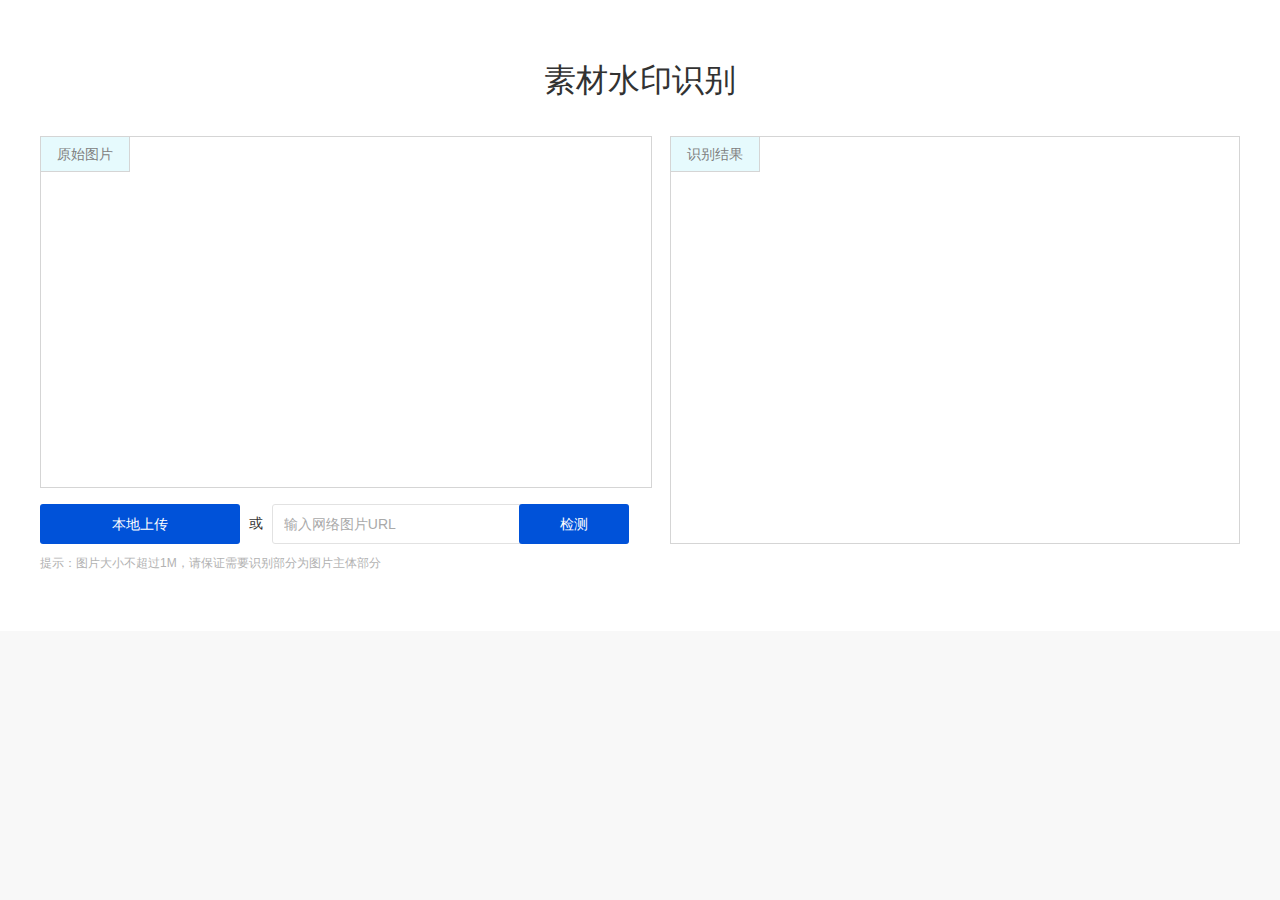
<file: ai/index.html>
<!DOCTYPE html>
<html>

	<head>
		<meta charset="UTF-8" />
		<title>素材水印识别</title>
		<meta name="keywords" content="" />
		<meta name="description" content="" />
		<meta http-equiv="X-UA-Compatible" content="IE=edge,chrome=1" />

		<link rel="stylesheet" href="css/global-379b5ba0a9.css?max_age=31536000" />
		<style>
			#destination {
			    height: 352px;
			}
			#destination img {
			    width: 100%;
			    height: 100%;
			}
			
		</style>
		<link rel="stylesheet" href="css/index-c35aee0853.css?max_age=31536000">
		<script src="js/jquery-2.1.0.js"></script>

	</head>

	<body>

		<div class="demo">
			<div class="layout">
				<h1 class="">素材水印识别</h1>

				<div class="tab-cont jmod-ocr-id" style="display: block;">
					<div class="demo-opt demo-box demo-box-sm jmod-uploader-wrapper">
						<div class="img-preview jmod-preview" id="preview">
							<label id="sourceImgLabel">原始图片</label>
							<p class="err-tip jmod-err-tip"></p>
							<div class="jmod-img-result" style="display:inline-block;" id="destination">
								<!--<img src="" width="100%" height="352px" onerror="this.src='img/timg.jpeg'"/>-->
								<img  />
							</div>
						</div>
						<div class="form-row">
							<input type="file" id="imgUpload" name="imgUpload" draggable="true" single class="inputfile jmod-file" >
							<label for="file_1" class="btn btn-upload jmod-upload" onclick="$('#imgUpload').click()">本地上传</label>
							<label>或</label>
							<span class="imgurl">
                        <div class="ui-input">
                            <input id="avatarSlect" type="text" class="jmod-network-url" placeholder="输入网络图片URL">
                            <div class="ui-input-bg"></div>
                        </div>
                        <a class="btn btn-test jmod-detect" id="detection_btn" onclick="uploadImg()">检测</a>
                    </span>
						</div>
						<p class="tips">提示：图片大小不超过1M，请保证需要识别部分为图片主体部分</p>
					</div>
					<div class="demo-rs demo-box demo-box-sm jmod-result-wrapper">
						<div class="jmod-result"><label class="demo-rs-label">识别结果</label>
							<div class="sec sec-txt">
							</div>
						</div>
						<div class="ui-loading jmod-result-loading hidden">

						</div>
					</div>
				</div>
			</div>
		</div>

	</body>
	<script src="js/index.js"></script>

</html>
</file>
<file: ai/css/global-379b5ba0a9.css>
body, dd, dt, h1, h2, h3, h4, h5, h6, li, p, ul {
    margin: 0;
    padding: 0
}

h1, h2, h3, h4, h5, h6 {
    font-size: 100%;
    font-weight: 400
}

dd, li, ul {
    list-style: none
}

img {
    border: none;
    outline: none
}

table {
    border-collapse: collapse;
    border-spacing: 0
}

a {
    text-decoration: none;
    cursor: pointer;
    outline: none;
    color: inherit
}

input {
    outline: none
}

em {
    font-style: normal
}

html {
    height: 100%
}

body {
    position: relative;
    font: 12px/1.5 microsoft yahei, arial, sans-serif;
    -webkit-font-smoothing: antialiased;
    background-color: #f8f8f8;
    min-width: 1200px;
    color: #323232;
    min-height: 100%;
    box-sizing: border-box
}

button, input, select, textarea {
    font-size: 1em;
    font-family: inherit
}

::-webkit-input-placeholder {
    color: #a9a9a9
}

:-moz-placeholder {
    color: #a9a9a9
}

::-moz-placeholder {
    color: #a9a9a9
}

:-ms-input-placeholder {
    color: #a9a9a9
}

.scroll::-webkit-scrollbar {
    width: 8px;
    background: #eee
}

.scroll::-webkit-scrollbar-thumb {
    border-radius: 4px;
    background: #ddd
}

.hidden {
    display: none !important
}

.disabled {
    opacity: .5;
    filter: alpha(opacity=50);
    -ms-filter: "progid:DXImageTransform.Microsoft.Alpha(opacity=50)";
    cursor: default;
    -webkit-user-select: none;
    -ms-user-select: none;
    user-select: none
}

:disabled {
    opacity: .5;
    filter: alpha(opacity=50);
    -ms-filter: "progid:DXImageTransform.Microsoft.Alpha(opacity=50)";
    cursor: default;
    -webkit-user-select: none;
    -ms-user-select: none;
    user-select: none
}

.layout {
    width: 1200px;
    margin: 0 auto
}

.mr0 {
    margin-right: 0 !important
}

.weak {
    color: #878787
}

.weaker {
    color: #9e9e9e
}

.mod-crumb {
    width: 1200px;
    font-size: 14px;
    line-height: 24px;
    margin: 20px auto
}

.mod-crumb a {
    color: #323232
}

.mod-crumb a:hover {
    color: #1cbcb4
}

.mod-crumb span {
    color: #878787
}

.clearfix:after, .clearfix:before {
    content: '';
    display: table;
    font: 0/0 a
}

.clearfix:after {
    clear: both
}

.mod-header-user .user em {
    overflow: hidden;
    white-space: nowrap;
    text-overflow: ellipsis;
    max-width: 100%;
    word-wrap: normal
}

.fixed-bar .backtop:before {
    font: 0/0 a;
    color: transparent;
    text-shadow: none;
    background-color: transparent;
    border: 0
}

.mod-header {
    width: 100%;
    font-size: 14px;
    position: absolute;
    top: 0;
    left: 0;
    box-sizing: border-box;
    color: #fff;
    z-index: 100;
    transition: background .3s ease
}

.mod-header .layout {
    min-width: 1200px;
    width: auto;
    position: relative
}

.mod-header-logo {
    float: left;
    width: 189px;
    height: 60px;
    background-image: url(../../sprite/sprite-ad720473bf.common.png?max_age=31536000);
    background-position: 0 -64px;
    margin-left: 10px
}

.mod-header-nav {
    position: relative;
    float: left
}

.mod-header-nav li {
    position: relative;
    float: left;
    line-height: 1
}

.mod-header-nav a:hover {
    text-decoration: none
}

.mod-header-nav .top-cat {
    text-align: center;
    padding: 24px 8px;
    margin-right: 40px
}

.mod-header-nav .top-cat:first-child {
    margin: 0 40px 0 50px
}

.mod-header-nav .top-cat h2 {
    position: relative
}

.mod-header-nav .top-cat h2 a {
    padding: 0;
    position: relative
}

.mod-header-nav .top-cat-arrow {
    content: "";
    width: 20px;
    height: 12px;
    background-image: url(../../sprite/sprite-ad720473bf.common.png?max_age=31536000);
    background-position: -327px -124px;
    transition: transform .3s ease;
    -ms-transform: rotate(180deg);
    transform: rotate(180deg);
    display: inline-block;
    vertical-align: bottom;
    margin-left: 4px
}

.mod-header-nav .top-cat.hassub:active .case-menu, .mod-header-nav .top-cat.hassub:hover .case-menu {
    -ms-transform: scaleY(1);
    transform: scaleY(1)
}

.mod-header-nav .top-cat.hassub:active .top-cat-arrow, .mod-header-nav .top-cat.hassub:hover .top-cat-arrow {
    -ms-transform: rotate(0deg);
    transform: rotate(0deg)
}

.mod-header-nav .slider {
    position: absolute;
    bottom: 0;
    left: 0;
    pointer-events: none;
    width: auto;
    height: 3px;
    background-color: #fff;
    transition: transform .3s ease-out, width .3s ease-out
}

.mod-header-user {
    line-height: 25px;
    position: absolute;
    top: 18.5px;
    right: 0;
    font-size: 0
}

.mod-header-user .console {
    display: inline-block;
    padding: 0 8px;
    vertical-align: middle;
    font-size: 14px
}

.mod-header-user .console:hover {
    color: #126ee1
}

.mod-header-user .user {
    padding-left: 8px;
    display: inline-block;
    vertical-align: middle;
    position: relative;
    border-left: 1px solid #fff;
    font-size: 14px;
    margin-right: 20px
}

.mod-header-user .user em {
    color: #fff;
    display: inline-block;
    max-width: 102px;
    vertical-align: bottom
}

.mod-header-user .user i {
    position: relative;
    display: inline-block;
    vertical-align: middle;
    background-image: url(../../sprite/sprite-ad720473bf.common.png?max_age=31536000);
    background-position: -327px -140px;
    width: 20px;
    height: 12px;
    margin-left: 8px
}

.mod-header-user .user .dropdown {
    position: absolute;
    padding-top: 19px;
    top: 23px;
    left: 0;
    width: 100%;
    text-align: center;
    display: none
}

.mod-header-user .user .dropdown a {
    display: block;
    line-height: 40px;
    background-color: #333
}

.mod-header-user .user:hover {
    color: #126ee1
}

.mod-header-user .user:hover .dropdown {
    display: block
}

.mod-header-user .user:hover a {
    color: #fff
}

.mod-header-user .user:hover a:hover {
    color: #126ee1
}

.mod-header-user .try {
    background-color: #fff;
    color: #0052d9;
    padding: 8px 18px;
    border-radius: 3px;
    line-height: 1;
    display: inline-block;
    transition: all .3s ease;
    vertical-align: middle;
    font-size: 14px;
    margin-right: 20px;
    margin-top: -2.5px
}

.mod-header.active, .mod-header.hover, .mod-header:hover {
    background-color: #333
}

.mod-header.active .mod-header-logo, .mod-header.hover .mod-header-logo, .mod-header:hover .mod-header-logo {
    background-image: url(../../sprite/sprite-ad720473bf.common.png?max_age=31536000);
    background-position: 0 -128px
}

.mod-header.active .mod-header-user .user i:after, .mod-header.hover .mod-header-user .user i:after, .mod-header:hover .mod-header-user .user i:after {
    border-top-color: #333
}

.mod-header.active .mod-header-user .try, .mod-header.hover .mod-header-user .try, .mod-header:hover .mod-header-user .try {
    color: #fff;
    background-color: #0052d9
}

.mod-header .cat {
    position: relative
}

.mod-header .cat .layout {
    min-width: 0
}

.mod-header .cat-ico {
    display: inline-block;
    width: 49px
}

.mod-header .cat-box {
    color: #fff;
    font-size: 0;
    box-sizing: border-box;
    padding: 0 0 0 257px;
    background-color: rgba(51, 51, 51, .95);
    position: absolute;
    width: 100%;
    top: 60px;
    left: 0;
    text-align: left;
    transition: transform .3s ease-out;
    -ms-transform: scaleY(0);
    transform: scaleY(0);
    -ms-transform-origin: center top;
    transform-origin: center top
}

.mod-header .cat-box.active, .mod-header .cat-box:hover {
    -ms-transform: scaleY(1);
    transform: scaleY(1)
}

.mod-header .cat-group {
    display: inline-block;
    vertical-align: top;
    font-size: 14px;
    margin-left: 12px;
    padding: 20px 0
}

.mod-header .cat-group:first-child {
    margin-left: 0
}

.mod-header .cat-tit {
    font-size: 16px;
    padding-bottom: 7px
}

.mod-header .cat-tit i {
    display: inline-block;
    vertical-align: middle;
    margin-right: 16px
}

.mod-header .cat-item {
    display: block;
    width: 390px;
    box-sizing: border-box;
    padding: 7px 0 7px 50px;
    margin-bottom: 4px;
    font-size: 14px;
    line-height: 1
}

.mod-header .cat-item:hover {
    background-color: #42464c
}

.mod-header .cat-item a {
    color: #fff
}

.mod-header .cat-item a:hover {
    color: #1070e1
}

.mod-header .cat-item-sub {
    margin-top: 7px;
    font-size: 12px
}

.mod-header .cat-item-sub a {
    display: inline-block;
    vertical-align: middle;
    color: #a3a3a3;
    margin-top: 4px;
    padding-right: 24px;
    line-height: 22px
}

.mod-header .cat-item-sub a:last-child {
    padding-right: 0
}

.mod-header .cat-item-sub a.disabled {
    color: #a3a3a3;
    cursor: default;
    pointer-events: none;
    opacity: 1;
    filter: alpha(opacity=100);
    -ms-filter: "progid:DXImageTransform.Microsoft.Alpha(opacity=100)"
}

.mod-header .cat-item-row {
    display: table-row
}

.mod-header .cat-item-row a {
    display: table-cell
}

.mod-header .cat-tag {
    display: inline-block;
    vertical-align: middle;
    width: 28px;
    height: 12px;
    margin-left: 6px;
    margin-top: -2px
}

.mod-header .cat-tag.is-beta {
    background-image: url(../../sprite/sprite-ad720473bf.common.png?max_age=31536000);
    background-position: -295px -124px
}

.mod-header .cat-tag.is-hot {
    background-image: url(../../sprite/sprite-ad720473bf.common.png?max_age=31536000);
    background-position: -295px -140px
}

.mod-header .cat-tag.is-new {
    background-image: url(../../sprite/sprite-ad720473bf.common.png?max_age=31536000);
    background-position: -267px -158px
}

.mod-header .case-menu {
    color: #fff;
    box-sizing: border-box;
    padding: 14px 0;
    background-color: rgba(51, 51, 51, .95);
    position: absolute;
    width: 94px;
    top: 60px;
    left: 0;
    text-align: center;
    transition: transform .3s ease-out;
    -ms-transform: scaleY(0);
    transform: scaleY(0);
    -ms-transform-origin: center top;
    transform-origin: center top
}

.mod-header .case-menu-row {
    display: block;
    padding: 10px 0
}

.mod-header .case-menu-row:hover {
    background-color: #42464c;
    color: #1070e1
}

.mod-header .ico-lan {
    width: 24px;
    height: 30px;
    background-image: url(../../sprite/sprite-ad720473bf.common.png?max_age=31536000);
    background-position: -267px -124px
}

.mod-header .ico-voice {
    width: 33px;
    height: 30px;
    background-image: url(../../sprite/sprite-ad720473bf.common.png?max_age=31536000);
    background-position: -267px -90px
}

.mod-header .ico-image {
    width: 33px;
    height: 30px;
    background-image: url(../../sprite/sprite-ad720473bf.common.png?max_age=31536000);
    background-position: -304px -90px
}

.footer {
    width: 100%;
    text-align: center;
    color: #9e9e9e;
    border-top: 1px solid #e2e2e2;
    line-height: 20px;
    padding: 20px 0;
    background-color: #f2f2f2;
    z-index: 10
}

.footer a {
    color: #9e9e9e;
    margin: 0 5px
}

.footer a:hover {
    color: #1cbcb4
}

.ai-footer {
    box-sizing: border-box;
    padding-top: 33px;
    height: 170px;
    color: #fff;
    font-size: 14px;
    overflow: hidden;
    z-index: 10;
    background: url(../img/bg-foot-a38b89c7c9.jpg) no-repeat;
    background-repeat: no-repeat;
    background-position: 50%;
    background-color: #0052d9
}

.ai-footer h5 {
    font-size: 16px;
    line-height: 1;
    margin-top: 4px;
    margin-bottom: 16px
}

.ai-footer .open-logo {
    float: left;
    background-image: url(../../sprite/sprite-ad720473bf.common.png?max_age=31536000);
    background-position: 0 0;
    width: 263px;
    height: 60px;
    margin-left: 64px;
    margin-top: 25px
}

.ai-footer .qrcode {
    float: left;
    width: 272px
}

.ai-footer .qrcode:before {
    content: '';
    float: left;
    width: 86px;
    height: 86px;
    margin-right: 20px;
    background-image: url(../../sprite/sprite-ad720473bf.common.png?max_age=31536000);
    background-position: -267px 0
}

.ai-footer .guidance {
    float: left;
    margin-right: 68px
}

.ai-footer .guidance a {
    display: block
}

.ai-footer .contact {
    float: left
}

.ai-footer .btn {
    float: right;
    color: #0052d9;
    font-size: 18px;
    width: 182px;
    line-height: 50px;
    background-color: #fff;
    text-align: center;
    margin-top: 27px;
    border-radius: 3px
}

.ai-footer .btn:hover {
    background-color: #e8f2ff
}

html[lang=en] .ai-footer .qrcode {
    margin-right: 28px
}

html[lang=en] .ai-footer .guidance {
    margin-right: 36px
}

.fixed-bar .item:hover {
    background-color: #f8f8f8
}

.fixed-bar {
    position: fixed;
    right: 53px;
    bottom: 225px;
    z-index: 21
}

.fixed-bar .item {
    display: block;
    width: 48px;
    height: 48px;
    background: #fff;
    margin-top: -1px;
    position: relative;
    border: 1px solid #e2e2e2;
    cursor: pointer;
    text-align: center
}

.fixed-bar .item:before {
    display: inline-block;
    vertical-align: top;
    content: '';
    width: 36px;
    height: 36px;
    margin-top: 7px
}

.fixed-bar .code:before {
    background-image: url('[data-uri]');
    background-repeat: no-repeat
}

.fixed-bar .code:hover:before {
    background-image: url('[data-uri]');
    background-repeat: no-repeat
}

.fixed-bar .code:hover .code-layer {
    display: block
}

.fixed-bar .backtop:before {
    background-image: url('[data-uri]');
    background-repeat: no-repeat
}

.fixed-bar .backtop:hover:before {
    background-image: url('[data-uri]');
    background-repeat: no-repeat
}

.fixed-bar .code-layer {
    position: absolute;
    bottom: 0;
    right: 59px;
    background: #fff;
    border: 1px solid #e2e2e2;
    text-align: left;
    cursor: default;
    padding: 15px;
    font-size: 16px;
    display: none;
    width: 266px
}

.fixed-bar .code-layer img {
    float: left;
    margin-right: 8px
}

.fixed-bar .code-layer h5 {
    margin-top: 30px
}

.fixed-bar .code-layer .intro {
    font-size: 14px;
    color: #878787;
    margin-top: 4px
}

.fixed-bar .qq:before {
    background-image: url('[data-uri]');
    background-repeat: no-repeat
}

.fixed-bar .qq:hover:before {
    background-image: url('[data-uri]');
    background-repeat: no-repeat
}

iframe.class_qidian_wpa {
    display: none
}

.upgrade {
    position: absolute;
    top: 0;
    left: 0;
    width: 100%;
    height: 100%;
    z-index: 9999
}

.upgrade:before {
    display: block;
    content: '';
    width: 100%;
    height: 100%;
    background-image: url('[data-uri]');
    background-repeat: no-repeat;
    background-repeat: repeat
}

.upgrade-box {
    width: 700px;
    height: 400px;
    box-sizing: border-box;
    padding-top: 64px;
    text-align: center;
    position: fixed;
    top: 50%;
    left: 50%;
    margin-left: -350px;
    margin-top: -200px;
    background-color: #126ee1;
    color: #fff;
    font-size: 16px
}

.upgrade-box-close {
    width: 23px;
    height: 24px;
    position: absolute;
    right: 21px;
    top: 16px;
    background-image: url('[data-uri]');
    background-repeat: no-repeat
}

.upgrade-box-cont .ico-upgrade {
    display: inline-block;
    width: 78px;
    height: 66px;
    background-image: url('[data-uri]');
    background-repeat: no-repeat
}

.upgrade-box-cont h3 {
    font-size: 32px;
    line-height: 1;
    margin: 22px auto
}

.upgrade-box-cont p {
    color: #c3deff;
    width: 26em;
    margin: 0 auto
}

.upgrade-box-btm {
    margin-top: 45px
}

.upgrade-box-btm .btn {
    width: 180px;
    line-height: 48px;
    border: 1px solid #fff;
    border-radius: 4px;
    display: inline-block
}

.upgrade-box-btm .btn-ff {
    margin: 0 16px
}

.upgrade-box-btm .btn:hover {
    background-color: hsla(0, 0%, 100%, .2)
}

.upgrade-box-btm i {
    display: inline-block;
    margin-right: 10px;
    vertical-align: text-bottom
}

.upgrade-box-btm .ico-qb {
    width: 22px;
    height: 20px;
    background-image: url('[data-uri]');
    background-repeat: no-repeat
}

.upgrade-box-btm .ico-ff {
    width: 21px;
    height: 20px;
    background-image: url('[data-uri]');
    background-repeat: no-repeat
}

.upgrade-box-btm .ico-chrome {
    width: 20px;
    height: 20px;
    background-image: url('[data-uri]');
    background-repeat: no-repeat
}

.ie-placeholder {
    color: #aaa
}

@media screen and (max-width: 1500px) {
    .mod-header .cat-box {
        padding-left: 200px
    }
}

@media screen and (max-width: 1450px) {
    .mod-header .cat-box {
        padding-left: 160px
    }
}

@media screen and (max-width: 1400px) {
    .mod-header .cat-box {
        padding-left: 20px
    }

    .mod-header .cat-group {
        margin-left: 5px
    }
}

html[lang=en] body {
    font-family: Arial, sans-serif
}
</file>
<file: ai/css/index-c35aee0853.css>
.banner {
    width: 100%;
    height: 490px;
    color: #fff;
    position: relative;
    overflow: hidden
}

.banner:after {
    content: '';
    width: 100%;
    height: 115px;
    background-image: url(../../../sprite/sprite-91e06a5b96.product.png?max_age=31536000);
    background-position: 0 0;
    position: absolute;
    bottom: -65px;
    left: 0
}

.banner-intro {
    float: left
}

.banner-name {
    font-size: 30px;
    line-height: 1;
    margin-top: 100px;
    margin-bottom: 40px
}

.banner-des {
    font-size: 14px;
    width: 496px
}

.banner-btns {
    margin-top: 40px
}

.banner-btns .btn {
    width: 140px;
    line-height: 48px;
    text-align: center;
    font-size: 16px;
    display: inline-block;
    box-sizing: border-box;
    border-radius: 3px
}

.banner-btns .btn-try {
    background-color: #fff;
    margin-right: 30px
}

.banner-btns .btn-try:hover {
    background-color: #e8f2ff
}

.banner-btns .btn-doc {
    color: #fff;
    border: 1px solid #fff
}

.banner-btns .btn-doc:hover {
    background-color: hsla(0, 0%, 100%, .2)
}

.banner-gif {
    float: right
}

.banner-powerby {
    position: absolute;
    bottom: 70px;
    font-size: 12px;
    opacity: .6
}

.banner-powerby p {
    display: inline-block;
    vertical-align: middle
}

.banner-brand {
    display: inline-block;
    vertical-align: middle;
    margin-left: 18px
}

.banner-brand.is-ailab {
    width: 59px;
    height: 23px;
    background-image: url(../../../sprite/sprite-91e06a5b96.product.png?max_age=31536000);
    background-position: -252px -146px
}

.banner-brand.is-youtu {
    width: 73px;
    height: 21px;
    background-image: url(../../../sprite/sprite-91e06a5b96.product.png?max_age=31536000);
    background-position: -384px -119px
}

.banner-brand.is-aiwx {
    width: 96px;
    height: 26px;
    background-image: url(../../../sprite/sprite-91e06a5b96.product.png?max_age=31536000);
    background-position: -89px -146px
}

.banner-brand.is-fyj {
    width: 112px;
    height: 23px;
    background-image: url(../../../sprite/sprite-91e06a5b96.product.png?max_age=31536000);
    background-position: -89px -119px
}

.banner-brand.is-dd {
    width: 87px;
    height: 22px;
    background-image: url(../../../sprite/sprite-91e06a5b96.product.png?max_age=31536000);
    background-position: -205px -119px
}

.banner-brand.is-pit, .banner-brand.is-ptu {
    width: 74px;
    height: 19px;
    background-image: url(../../../sprite/sprite-91e06a5b96.product.png?max_age=31536000);
    background-position: -538px -119px
}

.ico {
    display: inline-block;
    vertical-align: middle;
    margin-left: 16px
}

.ico-ailab {
    width: 59px;
    height: 23px;
    background-image: url(../../../sprite/sprite-91e06a5b96.product.png?max_age=31536000);
    background-position: -189px -146px
}

.ico-youtu {
    width: 73px;
    height: 21px;
    background-image: url(../../../sprite/sprite-91e06a5b96.product.png?max_age=31536000);
    background-position: -461px -119px
}

.ico-fyj {
    width: 50px;
    height: 50px;
    background-image: url(../../../sprite/sprite-91e06a5b96.product.png?max_age=31536000);
    background-position: 0 -188px
}

.ico-dd {
    width: 84px;
    height: 21px;
    background-image: url(../../../sprite/sprite-91e06a5b96.product.png?max_age=31536000);
    background-position: -296px -119px
}

.ico-c2e {
    width: 43px;
    height: 44px;
    background-image: url(../../../sprite/sprite-91e06a5b96.product.png?max_age=31536000);
    background-position: -54px -188px
}

.ico-e2c {
    width: 43px;
    height: 44px;
    background-image: url(../../../sprite/sprite-91e06a5b96.product.png?max_age=31536000);
    background-position: -101px -188px
}

.ico-en {
    width: 41px;
    height: 26px;
    background-image: url(../../../sprite/sprite-91e06a5b96.product.png?max_age=31536000);
    background-position: -148px -188px
}

.ico-ch {
    width: 39px;
    height: 26px;
    background-image: url(../../../sprite/sprite-91e06a5b96.product.png?max_age=31536000);
    background-position: -193px -188px
}

.ico-dot {
    width: 48px;
    height: 3px;
    background-image: url(../../../sprite/sprite-91e06a5b96.product.png?max_age=31536000);
    background-position: -616px -119px
}

.ico-ailab-sm {
    width: 24px;
    height: 24px;
    background-image: url(../../../sprite/sprite-91e06a5b96.product.png?max_age=31536000);
    background-position: -264px -188px
}

.ico-youtu-sm {
    width: 22px;
    height: 23px;
    background-image: url(../../../sprite/sprite-91e06a5b96.product.png?max_age=31536000);
    background-position: -315px -146px
}

.ico-wx-sm {
    width: 24px;
    height: 24px;
    background-image: url(../../../sprite/sprite-91e06a5b96.product.png?max_age=31536000);
    background-position: -320px -188px
}

.ico-ptu-sm {
    width: 24px;
    height: 24px;
    background-image: url(../../../sprite/sprite-91e06a5b96.product.png?max_age=31536000);
    background-position: -236px -188px
}

.ico-fyj-sm {
    width: 32px;
    height: 32px;
    background-image: url(../../../sprite/sprite-91e06a5b96.product.png?max_age=31536000);
    background-position: -36px -242px
}

.demo {
    padding: 64px 0;
    background-color: #fff
}

.demo h1 {
    font-size: 32px;
    line-height: 1;
    text-align: center;
    margin-bottom: 16px
}

.demo-tab a i {
    display: inline-block;
    vertical-align: middle;
    margin-right: 10px;
    margin-top: -2px
}

.demo-tab a.cur .ico-ailab-sm {
    background-image: url(../../../sprite/sprite-91e06a5b96.product.png?max_age=31536000);
    background-position: -292px -188px
}

.demo-tab a.cur .ico-youtu-sm {
    background-image: url(../../../sprite/sprite-91e06a5b96.product.png?max_age=31536000);
    background-position: -341px -146px
}

.demo-tab a.cur .ico-ptu-sm {
    background-image: url(../../../sprite/sprite-91e06a5b96.product.png?max_age=31536000);
    background-position: -348px -188px
}

.demo-des {
    font-size: 16px;
    text-align: center
}

.demo-des .switch {
    color: #0052d9;
    font-size: 14px
}

.demo-des .switch:after {
    content: '';
    display: inline-block;
    width: 12px;
    height: 11px;
    margin-left: 4px;
    background-image: url(../../../sprite/sprite-91e06a5b96.product.png?max_age=31536000);
    background-position: -616px -126px
}

.demo-opt {
    width: 590px
}

.demo-opt .imgurl .ui-input {
    width: 357px
}

.demo-rs {
    width: 590px;
    height: 408px;
    box-sizing: border-box
}

.demo-rs .jmod-result {
    width: 100%;
    height: 100%;
    box-sizing: border-box;
    padding: 20px 46px 44px;
    overflow-y: auto
}

.demo-rs .jmod-result .err-tip {
    font-size: 12px;
    color: #b2b2b2;
    text-align: center;
    margin-top: 170px
}

.demo-rs .jmod-result .err-tip:before {
    content: '';
    display: block;
    width: 85px;
    height: 65px;
    margin: 0 auto 18px;
    background-image: url(../../../sprite/sprite-91e06a5b96.product.png?max_age=31536000);
    background-position: 0 -119px
}

.demo-rs pre {
    margin: 0;
    font-family: microsoft yahei
}

.demo-rs-label {
    z-index: 10
}

.demo-rs .sec {
    margin-top: 30px
}

.demo-box-sm .jmod-result .err-tip {
    margin-top: 120px
}

.demo-powerby {
    position: absolute;
    bottom: 0;
    right: 45px;
    color: #b2b2b2;
    z-index: 10;
    background-color: #fff;
    padding-bottom: 12px
}

.demo-powerby p {
    font-size: 12px;
    display: inline-block;
    vertical-align: middle
}

.engine-tab {
    margin-bottom: 20px;
    color: gray;
    text-align: left
}

.engine-tab-label {
    width: 90px;
    display: inline-block;
    font-size: 14px
}

.engine-tab-wrap {
    display: inline-block;
    font-size: 0
}

.engine-tab a {
    line-height: 40px;
    display: inline-block;
    color: #b2b2b2;
    width: 140px;
    text-align: center;
    border: 1px solid #d5d5d5;
    border-left-width: 0;
    font-size: 14px
}

.engine-tab a i {
    display: inline-block;
    vertical-align: middle;
    margin-right: 10px;
    margin-top: -2px
}

.engine-tab a:first-child {
    border-left: 1px solid #d5d5d5
}

.engine-tab a.cur {
    color: #0052d9;
    background-color: #fff;
    border-color: #0052d9;
    border-left: 1px solid #0052d9;
    margin-left: -1px;
    position: relative;
    z-index: 1
}

.engine-tab a.cur:first-child {
    margin-left: 0
}

.engine-tab a.cur .ico-ailab-sm {
    background-image: url(../../../sprite/sprite-91e06a5b96.product.png?max_age=31536000);
    background-position: -292px -188px
}

.engine-tab a.cur .ico-youtu-sm {
    background-image: url(../../../sprite/sprite-91e06a5b96.product.png?max_age=31536000);
    background-position: -341px -146px
}

.engine-tab a.cur .ico-ptu-sm {
    background-image: url(../../../sprite/sprite-91e06a5b96.product.png?max_age=31536000);
    background-position: -348px -188px
}

.engine-tab a.cur .ico-wx-sm {
    background-image: url(../../../sprite/sprite-91e06a5b96.product.png?max_age=31536000);
    background-position: -376px -188px
}

.engine-tab a.cur .ico-fyj-sm {
    background-image: url(../../../sprite/sprite-91e06a5b96.product.png?max_age=31536000);
    background-position: 0 -242px
}

.lan-tab {
    padding-bottom: 20px;
    font-size: 0;
    text-align: left
}

.lan-tab-label {
    width: 90px;
    display: inline-block;
    font-size: 14px;
    color: gray;
    vertical-align: middle
}

.lan-tab a {
    display: inline-block;
    vertical-align: middle;
    background-color: #fff;
    color: #0052d9;
    padding: 0 13px;
    margin-right: 6px;
    border-radius: 3px;
    border: 1px solid #0052d9;
    font-size: 14px;
    line-height: 2
}

.lan-tab a.selected {
    color: #fff;
    background-color: #0052d9
}

.lan-select {
    text-align: left;
    color: gray
}

.lan-select-label {
    width: 90px;
    display: inline-block;
    font-size: 14px;
    vertical-align: middle
}

.advan {
    padding: 65px 0;
    overflow: hidden;
    background-color: #f2f2f5
}

.advan h1 {
    font-size: 32px;
    text-align: center
}

.advan-item {
    box-sizing: border-box;
    width: 400px;
    padding: 0 75px;
    float: left;
    text-align: center;
    margin-top: 84px;
    height: 190px
}

.advan-item i {
    height: 100px;
    display: block;
    margin: 0 auto;
    position: relative
}

.advan-item i:before {
    content: '';
    display: inline-block;
    width: 80px;
    height: 80px
}

.advan-item h3 {
    font-size: 20px;
    line-height: 1;
    margin-bottom: 18px
}

.advan-item p {
    color: gray;
    font-size: 14px;
    text-align: justify
}

.scene {
    padding: 65px 0;
    overflow: hidden;
    background-color: #fff
}

.scene h1 {
    font-size: 32px;
    text-align: center;
    margin-bottom: 60px
}

.scene-item {
    box-sizing: border-box;
    width: 400px;
    float: left;
    padding: 40px 35px 20px
}

.scene-item i {
    float: left;
    width: 90px;
    height: 100px;
    position: relative;
    text-align: left
}

.scene-item i:before {
    content: '';
    display: inline-block;
    width: 56px;
    height: 56px
}

.scene-item .des {
    width: 240px;
    float: left
}

.scene-item h3 {
    font-size: 20px;
    line-height: 1;
    margin-bottom: 16px
}

.scene-item p {
    color: gray;
    font-size: 14px;
    text-align: left
}

.case {
    box-sizing: border-box;
    height: 430px;
    background-repeat: no-repeat;
    background-size: auto 100%;
    background-position: 50%;
    padding: 64px 0;
    overflow: hidden;
    color: #fff;
    text-align: center;
    transition: background .3s ease
}

.case h1 {
    font-size: 32px
}

.case-list a {
    display: inline-block;
    width: 147px;
    height: 100px;
    margin: 60px 0 60px 60px;
    -webkit-filter: grayscale(100%);
    -moz-filter: grayscale(100%);
    -ms-filter: grayscale(100%);
    -o-filter: grayscale(100%);
    filter: grayscale(100%);
    -webkit-filter: gray;
    filter: gray
}

.case-list a.active, .case-list a:hover {
    -webkit-filter: grayscale(0);
    -moz-filter: grayscale(0);
    -ms-filter: grayscale(0);
    -o-filter: grayscale(0);
    filter: grayscale(0);
    -webkit-filter: none;
    filter: none
}

.case-intro {
    font-size: 16px;
    width: 960px;
    margin: 0 auto
}

.ui-input {
    position: relative;
    display: inline-block;
    box-sizing: border-box;
    vertical-align: top;
    overflow: hidden;
    padding: 0 10px;
    font-size: 14px
}

.ui-input input {
    position: relative;
    width: 100%;
    display: block;
    height: 20px;
    line-height: 20px;
    margin: 10px 0;
    outline: none;
    border: none;
    background: none;
    z-index: 1
}

.ui-input input[disabled] ~ .ui-input-bg:hover {
    border-color: #e2e2e2
}

.ui-input input:focus ~ .ui-input-bg {
    border-color: #1cbcb4
}

.ui-input input:focus ~ .ui-input-count {
    visibility: visible
}

.ui-input:hover .ui-input-bg {
    border-color: #c9c9c9
}

.ui-input.error .ui-input-bg {
    border-color: #f4615c !important
}

.ui-input-bg {
    position: absolute;
    top: 0;
    left: 0;
    bottom: 0;
    right: 0;
    border: 1px solid #e2e2e2;
    background-color: #fff;
    transition: border-color .15s, background-color .15s
}

.ui-input.count, .ui-input.unit {
    padding-right: 40px
}

.ui-input-count {
    line-height: 40px;
    color: #a2a9b6;
    font-size: 12px;
    white-space: nowrap;
    position: absolute;
    right: 10px;
    top: 0;
    z-index: 1;
    visibility: hidden
}

.ui-input-count i {
    font-style: normal
}

.ui-input-unit {
    position: absolute;
    top: 0;
    right: 10px;
    line-height: 40px;
    color: #9e9e9e
}

.ui-loading {
    position: absolute;
    top: 50%;
    left: 50%;
    width: 100px;
    height: 100px;
    margin: -50px 0 0 -50px
}

.ui-loading span {
    display: inline-block;
    width: 16px;
    height: 16px;
    border-radius: 50%;
    background: #0033d9;
    position: absolute;
    -webkit-animation: a 1.04s ease infinite;
    animation: a 1.04s ease infinite
}

.ui-loading span:first-child {
    left: 0;
    top: 50%;
    margin-top: -8px;
    -webkit-animation-delay: .13s;
    animation-delay: .13s
}

.ui-loading span:nth-child(2) {
    left: 14px;
    top: 14px;
    -webkit-animation-delay: .26s;
    animation-delay: .26s
}

.ui-loading span:nth-child(3) {
    left: 50%;
    top: 0;
    margin-left: -8px;
    -webkit-animation-delay: .39s;
    animation-delay: .39s
}

.ui-loading span:nth-child(4) {
    top: 14px;
    right: 14px;
    -webkit-animation-delay: .52s;
    animation-delay: .52s
}

.ui-loading span:nth-child(5) {
    right: 0;
    top: 50%;
    margin-top: -8px;
    -webkit-animation-delay: .65s;
    animation-delay: .65s
}

.ui-loading span:nth-child(6) {
    right: 14px;
    bottom: 14px;
    -webkit-animation-delay: .78s;
    animation-delay: .78s
}

.ui-loading span:nth-child(7) {
    bottom: 0;
    left: 50%;
    margin-left: -8px;
    -webkit-animation-delay: .91s;
    animation-delay: .91s
}

.ui-loading span:nth-child(8) {
    bottom: 14px;
    left: 14px;
    -webkit-animation-delay: 1.04s;
    animation-delay: 1.04s
}

@-webkit-keyframes a {
    0% {
        opacity: 1
    }
    to {
        opacity: .2
    }
}

@keyframes a {
    0% {
        opacity: 1
    }
    to {
        opacity: .2
    }
}

.mod-header {
    background-color: #257eeb
}

.mod-header-user .user i:after {
    border-top-color: #257eeb
}

.banner {
    background-color: #257eeb
}

.banner-btns .btn-try {
    color: #257eeb
}

.banner-gif {
    margin-top: 90px;
    margin-right: 40px
}

.demo {
    font-size: 0
}

.demo h1 {
    margin-bottom: 40px
}

.demo-tab {
    text-align: center;
    margin-bottom: 20px
}

.demo-tab-wrap {
    display: inline-block;
    border-radius: 5px;
    border: 1px solid #d5d5d5;
    font-size: 0
}

.demo-tab a {
    padding: 0 20px;
    line-height: 40px;
    border-left: 1px solid #d5d5d5;
    font-size: 16px;
    display: inline-block
}

.demo-tab a:first-child {
    border-left: none
}

.demo-tab a.cur {
    background-color: #0052d9;
    color: #fff
}

.demo-opt {
    width: 612px;
    margin-right: 18px
}

.demo-rs {
    width: 570px;
    height: 526px;
    border: 1px solid #d5d5d5;
    vertical-align: top;
    position: relative;
    overflow-y: auto
}

.demo-rs-label {
    position: absolute;
    top: 0;
    left: 0;
    padding: 10px 16px;
    background-color: #e6fafd;
    color: gray;
    border: 1px solid #d5d5d5;
    border-width: 0 1px 1px 0;
    line-height: 1
}

.demo-rs .sec-tit {
    text-align: center;
    font-size: 16px;
    margin-bottom: 10px
}

.demo-rs .sec-item {
    margin-bottom: 25px
}

.demo-rs .sec-item p {
    text-align: left;
    overflow: hidden
}

.demo-rs .sec-item label {
    float: right
}

.demo-rs .sec-item .bar {
    position: relative;
    height: 4px;
    background-color: #efefef;
    margin-top: 5px
}

.demo-rs .sec-item .bar span {
    height: 100%;
    position: absolute;
    background-color: #4cb050
}

.demo-rs .sec-txt {
    padding: 20px 14px;
    line-height: 30px
}

.demo .img-preview {
    margin-bottom: 16px;
    height: 352px;
    border: 1px solid #d5d5d5;
    box-sizing: border-box;
    position: relative;
    overflow: hidden;
    text-align: center
}

.demo .img-preview:after {
    content: '';
    width: 0;
    height: 100%;
    display: inline-block;
    vertical-align: middle
}

.demo .img-preview img {
    margin: auto;
    display: inline-block;
    vertical-align: middle;
    max-width: 100%;
    max-height: 100%
}

.demo .img-preview label {
    position: absolute;
    top: 0;
    left: 0;
    padding: 10px 16px;
    background-color: #e6fafd;
    color: gray;
    border: 1px solid #d5d5d5;
    border-width: 0 1px 1px 0;
    line-height: 1
}

.demo .img-preview .err-tip {
    display: none;
    font-size: 12px;
    color: #b2b2b2;
    text-align: center;
    margin-top: 120px
}

.demo .img-preview .err-tip:before {
    content: '';
    display: block;
    width: 85px;
    height: 65px;
    margin: 0 auto 18px;
    background-image: url(../../../sprite/sprite-b3224a3fd7.product.ocr.png?max_age=31536000);
    background-position: 0 -292px
}

.demo .img-preview.error img {
    display: none
}

.demo .img-preview.error .err-tip {
    display: block
}

.demo-box {
    font-size: 14px;
    display: inline-block;
    box-sizing: border-box
}

.demo-box-sm {
    height: 408px
}

.demo-box-sm .img-preview img {
    display: inline-block;
    vertical-align: middle;
    width: 400px
}

.demo .tips {
    font-size: 12px;
    color: #b2b2b2;
    margin-top: 10px
}

.demo .img-list {
    overflow: hidden;
    margin-bottom: 16px
}

.demo .img-list .img-wrap {
    opacity: .6;
    float: left;
    width: 102px;
    height: 102px
}

.demo .img-list .img-wrap.active {
    opacity: 1
}

.demo .img-list .img-wrap img {
    width: 100%;
    height: 100%;
    display: block
}

.demo .form-row label {
    margin: 0 5px
}

.demo .form-row .imgurl {
    display: inline-block;
    position: relative;
    vertical-align: middle
}

.demo .form-row .btn {
    background-color: #0052d9;
    color: #fff;
    line-height: 40px;
    text-align: center;
    border-radius: 3px;
    display: inline-block;
    vertical-align: bottom
}

.demo .form-row .btn:hover {
    background-color: #0033d9
}

.demo .form-row .btn-upload {
    width: 200px
}

.demo .form-row .btn-test {
    width: 110px;
    position: absolute;
    right: 0;
    top: 0
}

.demo .form-row .ui-input {
    padding-right: 120px
}

.demo .form-row .ui-input input {
    box-sizing: border-box
}

.demo .form-row .ui-input-bg {
    border-radius: 3px
}

.advan .ico-1:before {
    background-image: url(../../../sprite/sprite-b3224a3fd7.product.ocr.png?max_age=31536000);
    background-position: -302px -84px
}

.advan .ico-2:before {
    background-image: url(../../../sprite/sprite-b3224a3fd7.product.ocr.png?max_age=31536000);
    background-position: 0 -208px
}

.advan .ico-3:before {
    background-image: url(../../../sprite/sprite-b3224a3fd7.product.ocr.png?max_age=31536000);
    background-position: -84px -208px
}

.advan .ico-4:before {
    background-image: url(../../../sprite/sprite-b3224a3fd7.product.ocr.png?max_age=31536000);
    background-position: -168px -208px
}

.advan .ico-5:before {
    background-image: url(../../../sprite/sprite-b3224a3fd7.product.ocr.png?max_age=31536000);
    background-position: -302px 0
}

.scene .ico-1:before {
    background-image: url(../../../sprite/sprite-b3224a3fd7.product.ocr.png?max_age=31536000);
    background-position: -149px -292px
}

.scene .ico-2:before {
    background-image: url(../../../sprite/sprite-b3224a3fd7.product.ocr.png?max_age=31536000);
    background-position: -209px -292px
}

.scene .ico-3:before {
    background-image: url(../../../sprite/sprite-b3224a3fd7.product.ocr.png?max_age=31536000);
    background-position: -89px -292px
}

.scene .ico-4:before {
    background-image: url(../../../sprite/sprite-b3224a3fd7.product.ocr.png?max_age=31536000);
    background-position: -302px -228px
}

.scene .ico-5:before {
    background-image: url(../../../sprite/sprite-b3224a3fd7.product.ocr.png?max_age=31536000);
    background-position: -302px -168px
}

.case.case1 {
    background-image: url(img/case-bg-wz-c22a5bd6b9.jpg)
}

.case.case2 {
    background-image: url(img/case-bg-qq-072ab4e31f.jpg)
}

.case.case3 {
    background-image: url(img/case-bg-yyb-95a25619d0.jpg)
}

.case.case4 {
    background-image: url(img/case-bg-58tc-a326e84ebc.jpg)
}

.case .ico-1 {
    margin-left: 0;
    background-image: url(../../../sprite/sprite-b3224a3fd7.product.ocr.png?max_age=31536000);
    background-position: -151px -104px
}

.case .ico-2 {
    background-image: url(../../../sprite/sprite-b3224a3fd7.product.ocr.png?max_age=31536000);
    background-position: 0 -104px
}

.case .ico-3 {
    background-image: url(../../../sprite/sprite-b3224a3fd7.product.ocr.png?max_age=31536000);
    background-position: -151px 0
}

.case .ico-4 {
    background-image: url(../../../sprite/sprite-b3224a3fd7.product.ocr.png?max_age=31536000);
    background-position: 0 0
}

.inputfile {
    width: .1px;
    height: .1px;
    opacity: 0;
    overflow: hidden;
    position: absolute;
    z-index: -1
}

.inputfile + label {
    margin: 0 !important;
    cursor: pointer
}

.tab-cont {
    display: none
}
</file>
